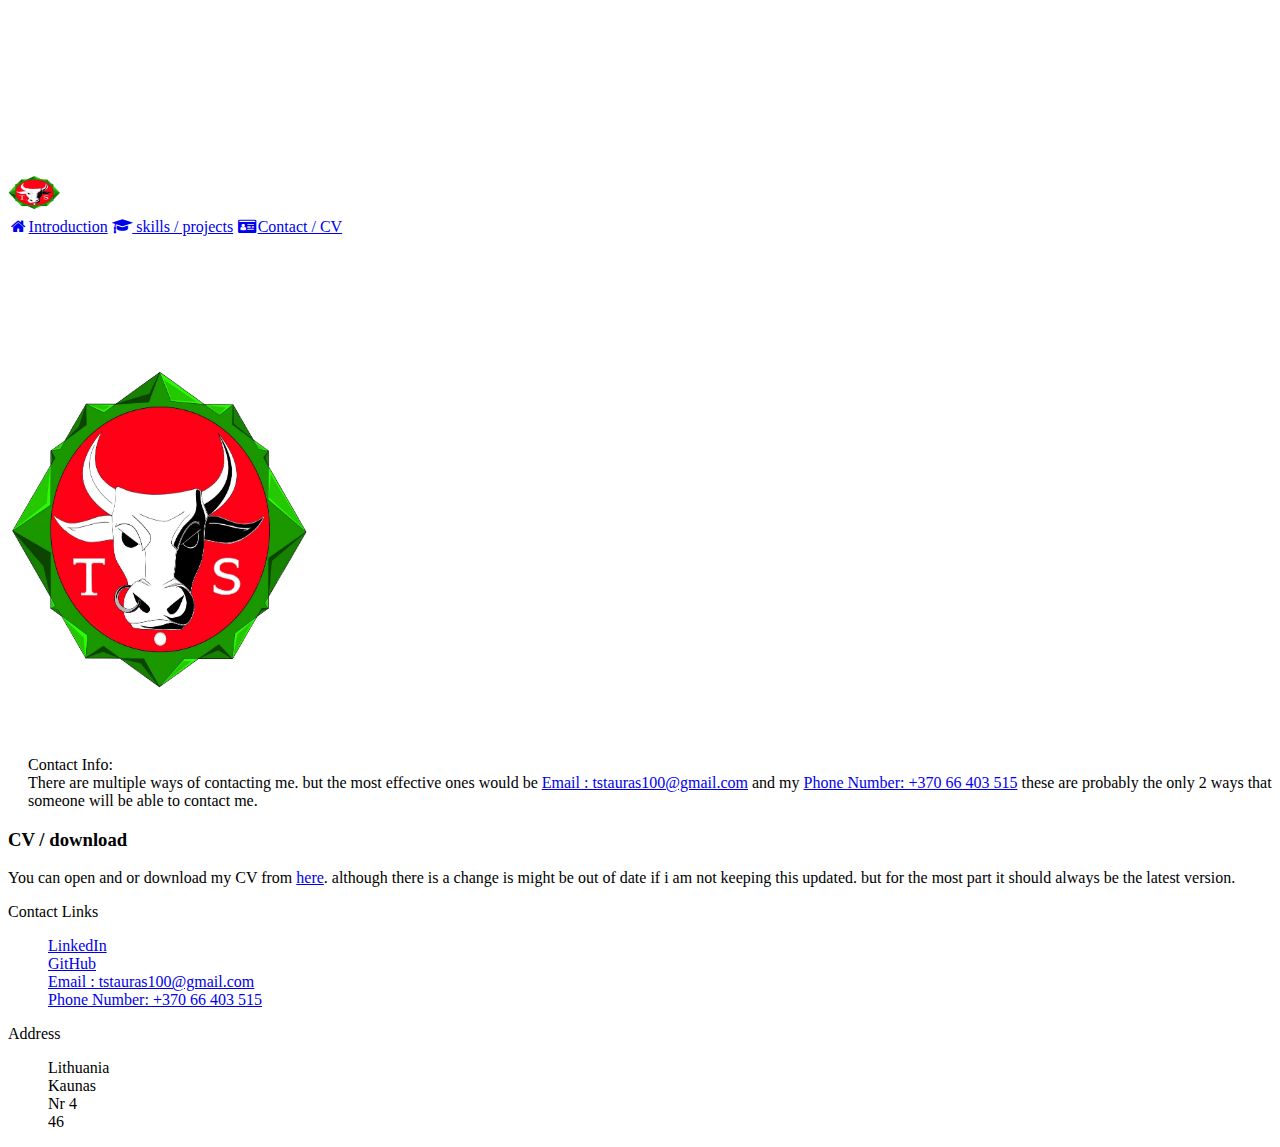
<file: Contact.html>
<!DOCTYPE html>
<html lang="en">

<head>
    <meta charset="UTF-8">
    <meta name="viewport" content="width=device-width, initial-scale=1.0">
    <link rel="stylesheet" href="https://tstauras83.github.io/Milestone1_portfolio_project/assets/styles/Style.css">
    <link rel="stylesheet" href="https://tstauras83.github.io/Milestone1_portfolio_project/assets/lib/bootstrap-grid.css">
    <link rel="stylesheet" href="https://cdnjs.cloudflare.com/ajax/libs/font-awesome/4.7.0/css/font-awesome.min.css">
    <title>Contact Me</title>
</head>

<body class="body-margin-css">
    <video autoplay muted loop id="myVideo" style="z-index: -10;">
        <source src="https://tstauras83.github.io/Milestone1_portfolio_project/Untitled.mp4" type="video/mp4">
        </video>

    <div class="row topnavrow">
        <div class="col-lg-3 col-xs-12 col-sm-12 col-md-12 topnav">
            <img src="./assets/img/logo2.png" height="52px" width="52px">
        </div>
        <div class="col-lg-9 col-xs-12 col-sm-12 col-md-12 topnav topnav-right">
            <a class="active col-3 " href="https://tstauras83.github.io/Milestone1_portfolio_project/intro.html"><i class="fa fa-fw fa-home"></i>Introduction</a>
            <a class="col-3 " href="https://tstauras83.github.io/Milestone1_portfolio_project/Skills.html"><i class="fa fa-fw fa-graduation-cap"></i> skills / projects</a>
            <a class="col-3 " href="https://tstauras83.github.io/Milestone1_portfolio_project/Contact.html"><i class="fa fa-fw fa-id-card"></i>Contact / CV</a>
        </div>
    </div>

    <div class="row">
        <div class="col-lg-1 col-xs-12 col-sm-12 col-md-4"></div>
        <div class="col-lg-2 col-xs-12 col-sm-12 col-md-5">
            <img class="cImg center-block" src="./assets/img/logo2.png" height="500px" width="300px">
        </div>
        <div class="col-lg-8 col-xs-12 col-sm-12 col-md-12 ">

            <p class="row-css" style="padding-left: 10px; margin-left: 10px;"> Contact Info: <br> There are multiple ways of contacting me. but the most effective ones would be <a href="mailto:tstauras100@gmail.com">Email : tstauras100@gmail.com</a> and my <a href="tel:+370664035156">Phone Number: +370 66 403 515</a>                these are probably the only 2 ways that someone will be able to contact me.</p>
        </div>
        <div class="col-lg-1 col-xs-12"></div>
    </div>
    <div class="col-lg-12 col-xs-12 row-css">
        <h3>CV / download</h3>
        <p>
            You can open and or download my CV from <a href="Tauras Semaska (Kaunas 46466).docx.pdf" target="_blank">here</a>. although there is a change is might be out of date if i am not keeping this updated. but for the most part it should always
            be the latest version.
        </p>
    </div>

    <footer class=" mt-auto bg-blacks color-white">
        <div class="footer ">
            <div class="row ">
                <div class="col-lg-6 col-xs-12 col-sm-12 col-md-12">
                    Contact Links
                    <ul style="list-style-type:none; ">
                        <li>
                            <a href="https://www.linkedin.com/in/tauras-semaska-140588164/">LinkedIn</a>
                        </li>
                        <li>
                            <a href="https://github.com/tstauras83">GitHub</a>
                        </li>
                        <li>
                            <a href="mailto:tstauras100@gmail.com">Email : tstauras100@gmail.com</a>
                        </li>
                        <li>
                            <a href="tel:+370664035156">Phone Number: +370 66 403 515</a>
                        </li>
                    </ul>
                </div>
                <div class="col-lg-6 col-xs-12 col-sm-12 col-md-12">
                    Address
                    <ul style="list-style-type:none; ">
                        <li>
                            Lithuania
                        </li>
                        <li>
                            Kaunas
                        </li>
                        <li>
                            Nr 4
                        </li>
                        <li>
                            46
                        </li>
                    </ul>
                </div>
            </div>
        </div>
    </footer>
</body>

</html>
</file>
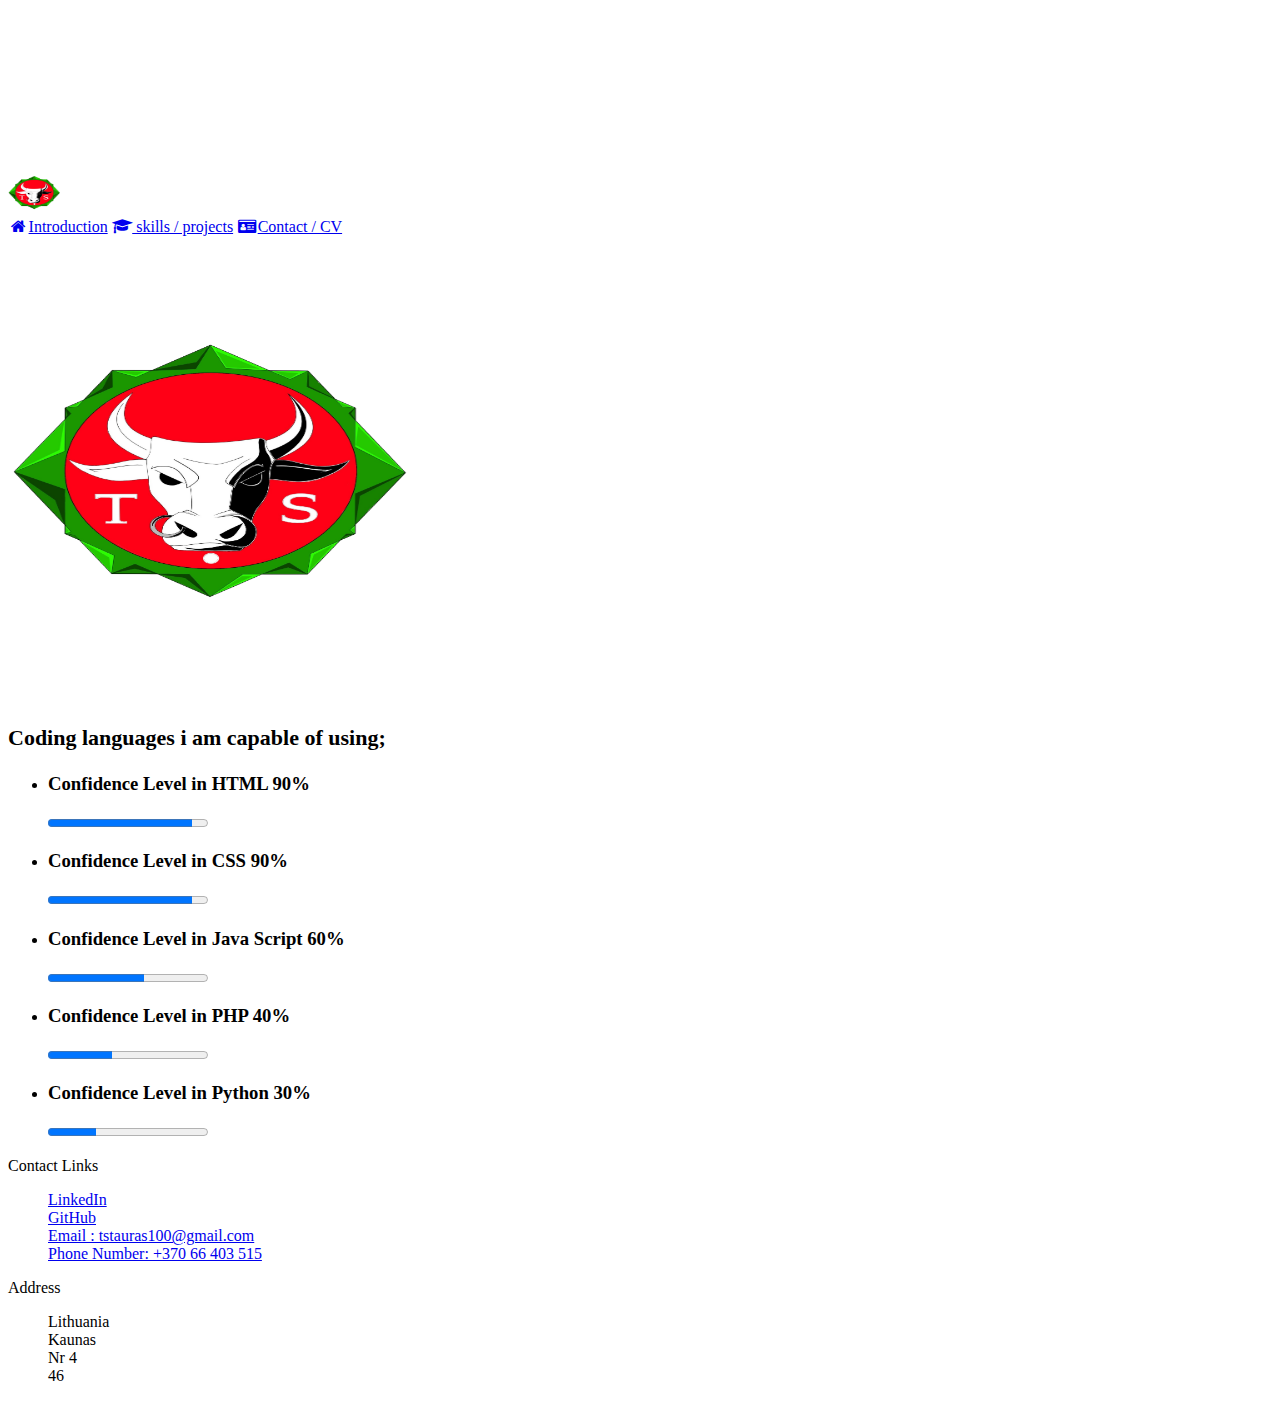
<file: Skills.html>
<!DOCTYPE html>
<html lang="en">

<head>
    <meta charset="UTF-8">
    <meta name="viewport" content="width=device-width, initial-scale=1.0">
    <link rel="stylesheet" href="https://tstauras83.github.io/Milestone1_portfolio_project/assets/styles/Style.css">
    <link rel="stylesheet" href="https://tstauras83.github.io/Milestone1_portfolio_project/assets/lib/bootstrap-grid.css">
    <link rel="stylesheet" href="https://cdnjs.cloudflare.com/ajax/libs/font-awesome/4.7.0/css/font-awesome.min.css">
    <title>My Skills</title>
</head>

<body class="body-margin-css">
    <video autoplay muted loop id="myVideo" style="z-index: -10;">
        <source src="https://tstauras83.github.io/Milestone1_portfolio_project/Untitled.mp4" type="video/mp4">
        </video>


    <section>

        <div class="row topnavrow">
            <div class="col-lg-3 col-xs-12 col-sm-12 col-md-12 topnav">
                <img src="./assets/img/logo2.png" height="52px" width="52px">
            </div>
            <div class="col-lg-9 col-xs-12 col-sm-12 col-md-12 topnav topnav-right">
                <a class="active col-3 " href="https://tstauras83.github.io/Milestone1_portfolio_project/intro.html"><i class="fa fa-fw fa-home"></i>Introduction</a>
                <a class="col-3 " href="https://tstauras83.github.io/Milestone1_portfolio_project/Skills.html"><i class="fa fa-fw fa-graduation-cap"></i> skills / projects</a>
                <a class="col-3 " href="https://tstauras83.github.io/Milestone1_portfolio_project/Contact.html"><i class="fa fa-fw fa-id-card"></i>Contact / CV</a>
            </div>
        </div>

        <div class="row">
            <div class="col-lg-1 col-xs-12"></div>
            <div class="col-lg-2 col-xs-12 col-sm-12 col-md-4">
                <img src="./assets/img/logo2.png" height="400px" width="400px" style="padding-right: 100px;">
                <h3 style="color:white;">These represent the different languages that i am able to code in / use. this is not the full list but the list of languages that i am comfortable in. and would be able to use in a professional manner</h3>
            </div>
            <div class="col-lg-8 col-xs-12 col-sm-12 col-md-6 row-css">
                <h3 style="font-size: 22px;">Coding languages i am capable of using;</h3>
                <ul>
                    <li>
                        <h3>
                            Confidence Level in HTML 90%
                        </h3>
                        <progress max="100" value="90"><progress>
                    </li>
                    <li>
                        <h3>
                            Confidence Level in CSS 90%
                        </h3>
                        <progress max="100" value="90"></progress>
                    </li>
                    <li>
                        <h3>
                            Confidence Level in Java Script 60%
                        </h3>
                        <progress max="100" value="60"></progress>
                    </li>
                    <li>
                        <h3>
                            Confidence Level in PHP 40%
                        </h3>
                        <progress max="100" value="40"></progress>
                    </li>
                    <li>
                        <h3>
                            Confidence Level in Python 30%
                        </h3>
                        <progress max="100" value="30"></progress>
                    </li>
                </ul>
            </div>
            <div class="col-lg-1 col-xs-12"></div>
        </div>

    </section>
    <footer class=" mt-auto bg-blacks color-white">
        <div class="footer ">
            <div class="row ">
                <div class="col-lg-6 col-xs-12 col-sm-12 col-md-12">
                    Contact Links
                    <ul style="list-style-type:none; ">
                        <li>
                            <a href="https://www.linkedin.com/in/tauras-semaska-140588164/">LinkedIn</a>
                        </li>
                        <li>
                            <a href="https://github.com/tstauras83">GitHub</a>
                        </li>
                        <li>
                            <a href="mailto:tstauras100@gmail.com">Email : tstauras100@gmail.com</a>
                        </li>
                        <li>
                            <a href="tel:+370664035156">Phone Number: +370 66 403 515</a>
                        </li>
                    </ul>
                </div>
                <div class="col-lg-6 col-xs-12 col-sm-12 col-md-12">
                    Address
                    <ul style="list-style-type:none; ">
                        <li>
                            Lithuania
                        </li>
                        <li>
                            Kaunas
                        </li>
                        <li>
                            Nr 4
                        </li>
                        <li>
                            46
                        </li>
                    </ul>
                </div>
            </div>
        </div>
    </footer>

</body>



</html>
</file>
